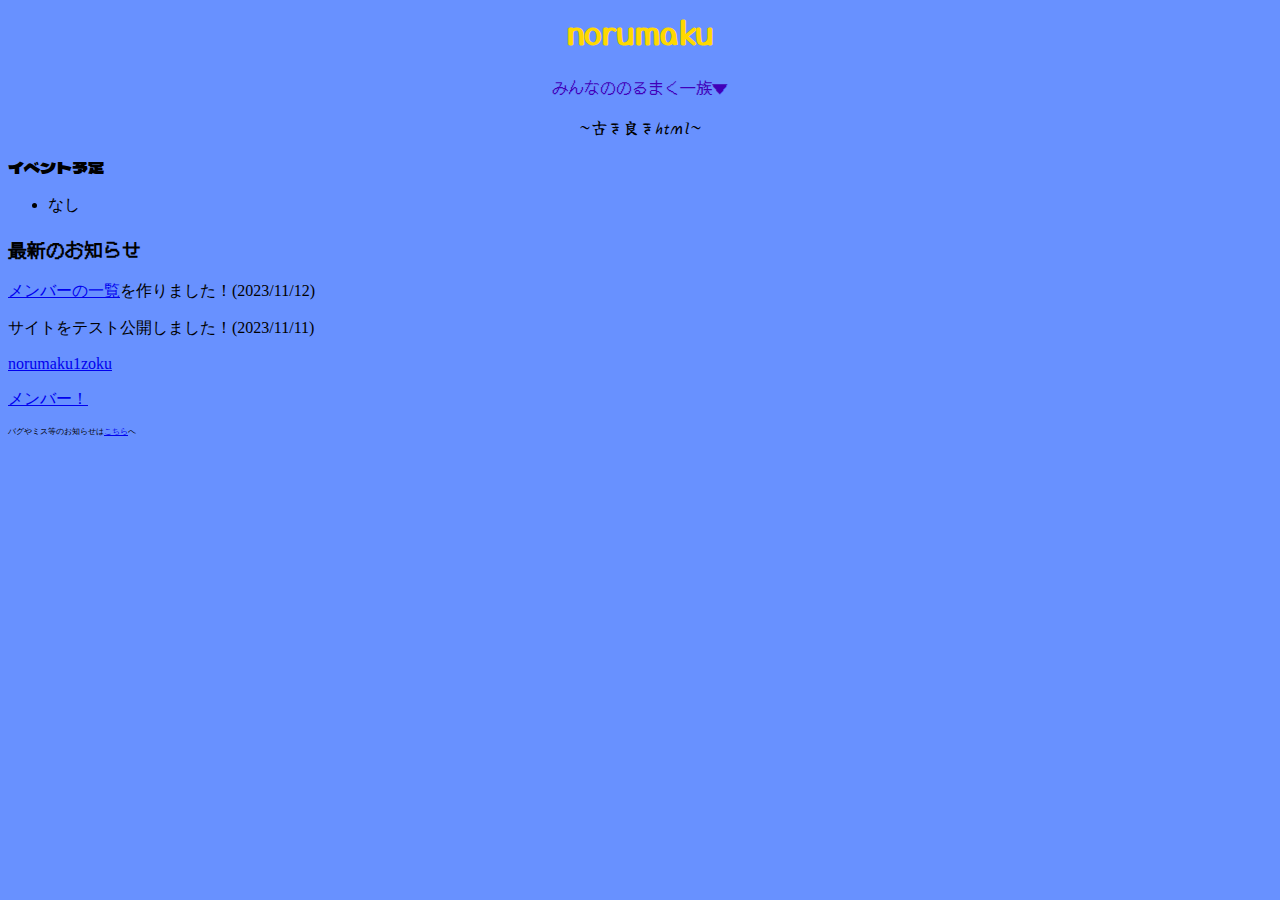
<file: a.html>
<DOCSTYPE html>
  <html>
<head>
<link rel="stylesheet" href="get.css">
<link href="https://fonts.googleapis.com/css2?family=Dela+Gothic+One&family=DotGothic16&family=Yuji+Boku&family=Yusei+Magic&display=swap" rel="stylesheet">
</head>
<body>
<h1 class=magic>norumaku</h1>
<p class=Dot>みんなののるまく一族▼</p>
<p class=hude>~古き良きhtml~</P>
<p class=dela>イベント予定</P>
<ul>
<li>なし</li>
</ul>
<h3 class=Dot>最新のお知らせ</h3>
<p><a href="menber.html">メンバーの一覧</a>を作りました！(2023/11/12)</p>
  <p>サイトをテスト公開しました！(2023/11/11)</p>
  <p><a href="https://scratch.mit.edu/users/norumaku1zoku/">norumaku1zoku</a></p>  
  <p><a href="menber.html">メンバー！</a></p>
  <p class=mini>バグやミス等のお知らせは<a href="https://scratch.mit.edu/users/fox_commannder/">こちら</a>へ</p>
  </body>
  </html>
</file>
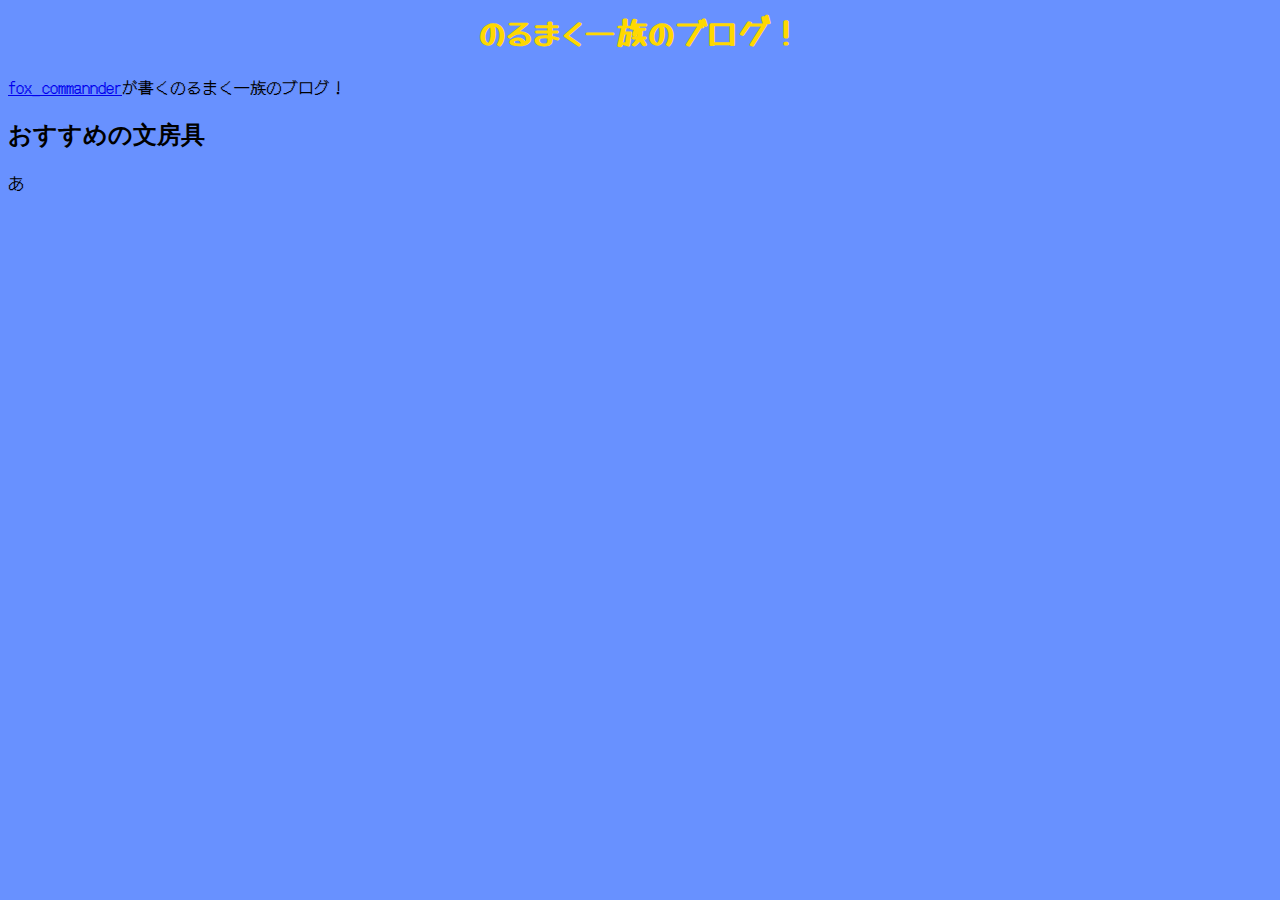
<file: blog.html>
<DOCSTYPE html>
  <html>
    <head>
      <link rel="stylesheet" href="get.css">
      <link href="https://fonts.googleapis.com/css2?family=Dela+Gothic+One&family=DotGothic16&family=Yuji+Boku&family=Yusei+Magic&display=swap" rel="stylesheet">
      <link rel="stylesheet" href="aiueo.css">
    </head>
      <body>
        <h1 class=magic>のるまく一族のブログ！</h1>
        <p><a href="https://scratch.mit.edu/users/fox_commannder/">fox_commannder</a>が書くのるまく一族のブログ！</p>
        <h2>おすすめの文房具</h2>
        <p>あ</p>
      </body>
   </html>
</file>
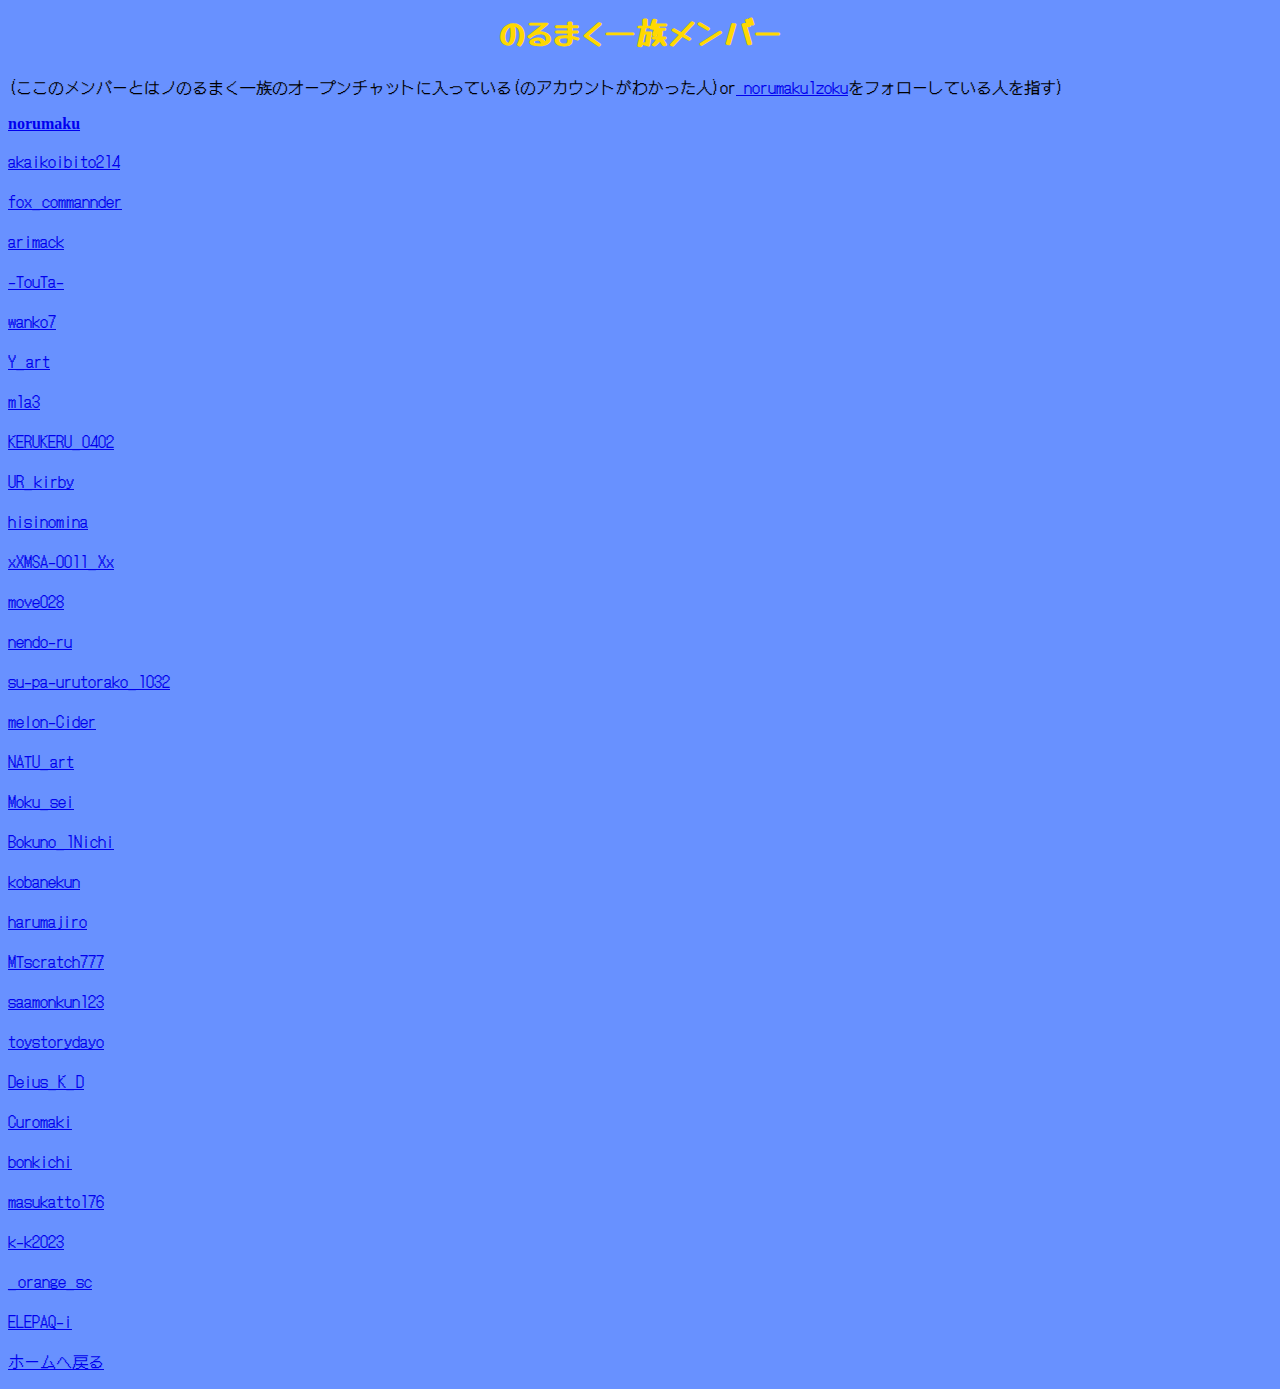
<file: menber.html>
<DOCSTYPE html>
<html>
<head>
  <link rel="stylesheet" href="aiueo.css">
<link href="https://fonts.googleapis.com/css2?family=Dela+Gothic+One&family=DotGothic16&family=Yuji+Boku&family=Yusei+Magic&display=swap" rel="stylesheet">
</head>
<body>
<h1>のるまく一族メンバー</h1>
  <p>(ここのメンバーとはノのるまく一族のオープンチャットに入っている(のアカウントがわかった人)or<a href="https://scratch.mit.edu/users/norumaku1zoku/">
  norumaku1zoku</a>をフォローしている人を指す)</p>
  <strong><a href=https://scratch.mit.edu/users/norumaku/>norumaku</a></strong>
  <p><a href=https://scratch.mit.edu/users/akaikoibito214/>akaikoibito214</a></p>
  <p><a href=https://scratch.mit.edu/users/fox_commannder/>fox_commannder</a></p>
  <p><a href=https://scratch.mit.edu/users/arimack/>arimack</a></p>
  <p><a href=https://scratch.mit.edu/users/-TouTa-/>-TouTa-</a></p>
  <p><a href=https://scratch.mit.edu/users/wanko7/>wanko7</a></p>
  <p><a href=https://scratch.mit.edu/users/Y_art/>Y_art</a></p>
  <p><a href=https://scratch.mit.edu/users/m1a3/>m1a3</a></p>
  <p><a href=https://scratch.mit.edu/users/KERUKERU_0402/>KERUKERU_0402</a></p>
  <p><a href=https://scratch.mit.edu/users/UR_kirby/>UR_kirby</a></p>
  <p><a href=https://scratch.mit.edu/users/hisinomina/>hisinomina</a></p>
  <p><a href=https://scratch.mit.edu/users/xX_MSA-0011_Xx/>xXMSA-0011_Xx</a></p>
  <p><a href=https://scratch.mit.edu/users/move028/>move028</a></p>
  <p><a href=https://scratch.mit.edu/users/nendo-ru/>nendo-ru</a></p>
  <p><a href=https://scratch.mit.edu/users/su-pa-urutorako_1032/>su-pa-urutorako_1032</a></p>
  <p><a href=https://scratch.mit.edu/users/melon-cider/>melon-Cider</a></p>
  <p><a href=https://scratch.mit.edu/users/NATU_art/>NATU_art</a></p>
  <p><a href=https://scratch.mit.edu/users/Moku_sei/>Moku_sei</a></p>
  <p><a href=https://scratch.mit.edu/users/Bokuno_1Nichi/>Bokuno_1Nichi</a></p>
  <p><a href=https://scratch.mit.edu/users/kobanekun/>kobanekun</a></p>
  <p><a href=https://scratch.mit.edu/users/harumajiro/>harumajiro</a></p>
  <p><a href=https://scratch.mit.edu/users/MTscratch777/>MTscratch777</a></p>
  <p><a href=https://scratch.mit.edu/users/saamonkun123/>saamonkun123</a></p>
  <p><a href=https://scratch.mit.edu/users/toystorydayo/>toystorydayo</a></p>
  <p><a href=https://scratch.mit.edu/users/Deius_K_D/>Deius_K_D</a></p>
  <p><a href=https://scratch.mit.edu/users/Curomaki/>Curomaki</a></p>
  <p><a href=https://scratch.mit.edu/users/bonkichi/>bonkichi</a></p>
  <p><a href=https://scratch.mit.edu/users/masukatto176/>masukatto176</a></p>
  <p><a href=https://scratch.mit.edu/users/k-k2023/>k-k2023</a></p>
   <p><a href="https://scratch.mit.edu/users/_orange_sc/">_orange_sc</a></p>
  <p><a href="https://scratch.mit.edu/users/ELEPAQ-i/">ELEPAQ-i</a></p>
  <P><a href="https://konngitune.github.io/norumaku1zoku/">ホームへ戻る</a></P>
  </body>
</html>
</file>
<file: get.css>
<style>

p.dela{
font-family: 'Dela Gothic One', sans-serif;
}
p.dela{
font-family: 'Dela Gothic One', sans-serif;
}
p.Dot{
font-family: 'DotGothic16', sans-serif;
text-align:center;
color:4100B9;
}
h3.Dot{
font-family: 'DotGothic16', sans-serif;
text-align:cente;
  }
p.hude{
font-family: 'Yuji Boku', serif;
text-align:center
}
h1.magic{
text-align:center;
color:#FFD800;
font-family: 'Yusei Magic', sans-serif;
}
p.mini{
  font-size:50%
      }
body{
 background-color:6891FF;
}
</style>
</file>
<file: aiueo.css>
<style>
p{color:black;
 }
p{font-family: 'DotGothic16', sans-serif;
 }
body{
 background-color:6891FF;
}
h1{
 text-align:center;
 font-family: 'Yusei Magic', sans-serif;
 color:#FFD800;
} 
</styele>
</file>
